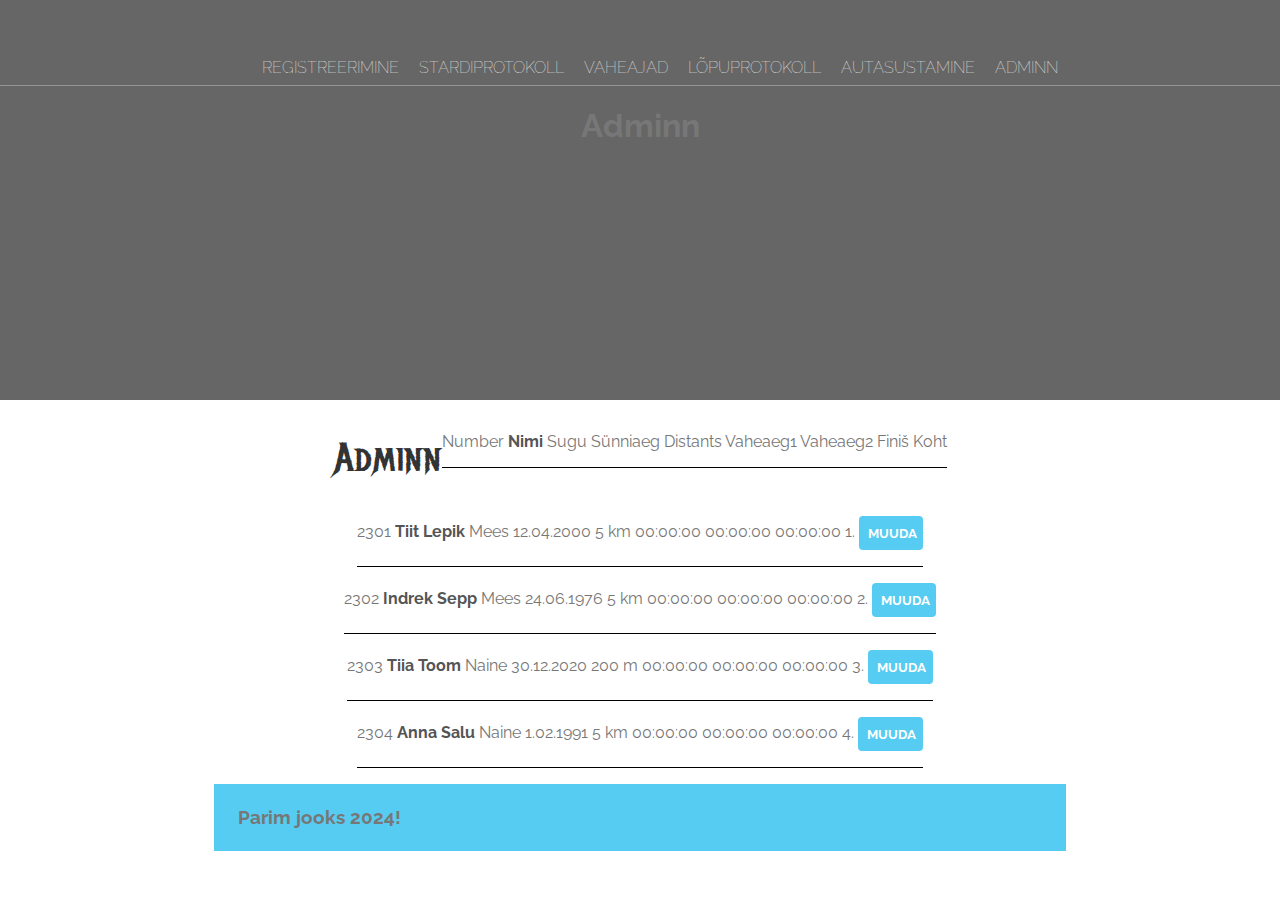
<file: Jooksuvõistlus/adminn.html>
<!DOCTYPE html>
<html lang="en">

<head>
  <title>Adminn</title>
  <meta name="description" content="See on kirjeldus">
  <link rel="stylesheet" href="styles.css" />
    <style>
      header.main-header {
        background-image: url('https://i.pinimg.com/736x/d4/0e/1e/d40e1eb37fdf0482d00ef3f193730993.jpg');
      }
    </style>
</head>

<body>
  <header class="main-header">
    <nav class="nav main-nav">
      <ul>
        <li><a href="index.html">REGISTREERIMINE</a></li>
        <li><a href="stardiprotokoll.html">STARDIPROTOKOLL</a></li>
        <li><a href="vaheajad.html">VAHEAJAD</a></li>
        <li><a href="lõpuprotokoll.html">LÕPUPROTOKOLL</a></li>
        <li><a href="autasustamine.html">AUTASUSTAMINE</a></li>
        <li><a href="adminn.html">ADMINN</a></li>
      </ul>
    </nav>
    <h1 class="band-name band-name-large">Adminn</h1>
    <div class="container">
    </div>
  </header>





  <section class="content-section container">
    <h2 class="section-header">Adminn</h2>
    <div></div>

    <div class="tour-row">
      <span class="number">Number</span>
      <span class="name">Nimi</span>
      <span class="gender">Sugu</span>
      <span class="birthday">Sünniaeg</span>
      <span class="distance">Distants</span>
      <span class="break1">Vaheaeg1</span>
      <span class="break2">Vaheaeg2</span>
      <span class="finish">Finiš</span>
      <span class="position">Koht</span>
    </div>


    <div class="tour-row">
      <span class="number">2301</span>
      <span class="name">Tiit Lepik</span>
      <span class="gender">Mees</span>
      <span class="birthday">12.04.2000</span>
      <span class="distance">5 km</span>
      <span class="break1">00:00:00</span>
      <span class="break2">00:00:00</span>
      <span class="finish">00:00:00</span>
      <span class="position">1.</span>
      <button type="button" class="btn tour-item tour-btn btn-primary">MUUDA</button>
    </div>


    <div class="tour-row">
      <span class="number">2302</span>
      <span class="name">Indrek Sepp</span>
      <span class="gender">Mees</span>
      <span class="birthday">24.06.1976</span>
      <span class="distance">5 km</span>
      <span class="break1">00:00:00</span>
      <span class="break2">00:00:00</span>
      <span class="finish">00:00:00</span>
      <span class="position">2.</span>
      <button type="button" class="btn tour-item tour-btn btn-primary">MUUDA</button>
    </div>

    <div class="tour-row">
      <span class="number">2303</span>
      <span class="name">Tiia Toom</span>
      <span class="gender">Naine</span>
      <span class="birthday">30.12.2020</span>
      <span class="distance">200 m</span>
      <span class="break1">00:00:00</span>
      <span class="break2">00:00:00</span>
      <span class="finish">00:00:00</span>
      <span class="position">3.</span>
      <button type="button" class="btn tour-item tour-btn btn-primary">MUUDA</button>
    </div>


    <div class="tour-row">
      <span class="number">2304</span>
      <span class="name">Anna Salu</span>
      <span class="gender">Naine</span>
      <span class="birthday">1.02.1991</span>
      <span class="distance">5 km</span>
      <span class="break1">00:00:00</span>
      <span class="break2">00:00:00</span>
      <span class="finish">00:00:00</span>
      <span class="position">4.</span>
      <button type="button" class="btn tour-item tour-btn btn-primary">MUUDA</button>
    </div>

    <footer class="main-footer">
      <div class="container main-footer-container">
        <h3 class="band-name">Parim jooks 2024!</h3>
        <ul class="nav footer-nav">
        </ul>
      </div>
    </footer>
</body>

</html>
</file>
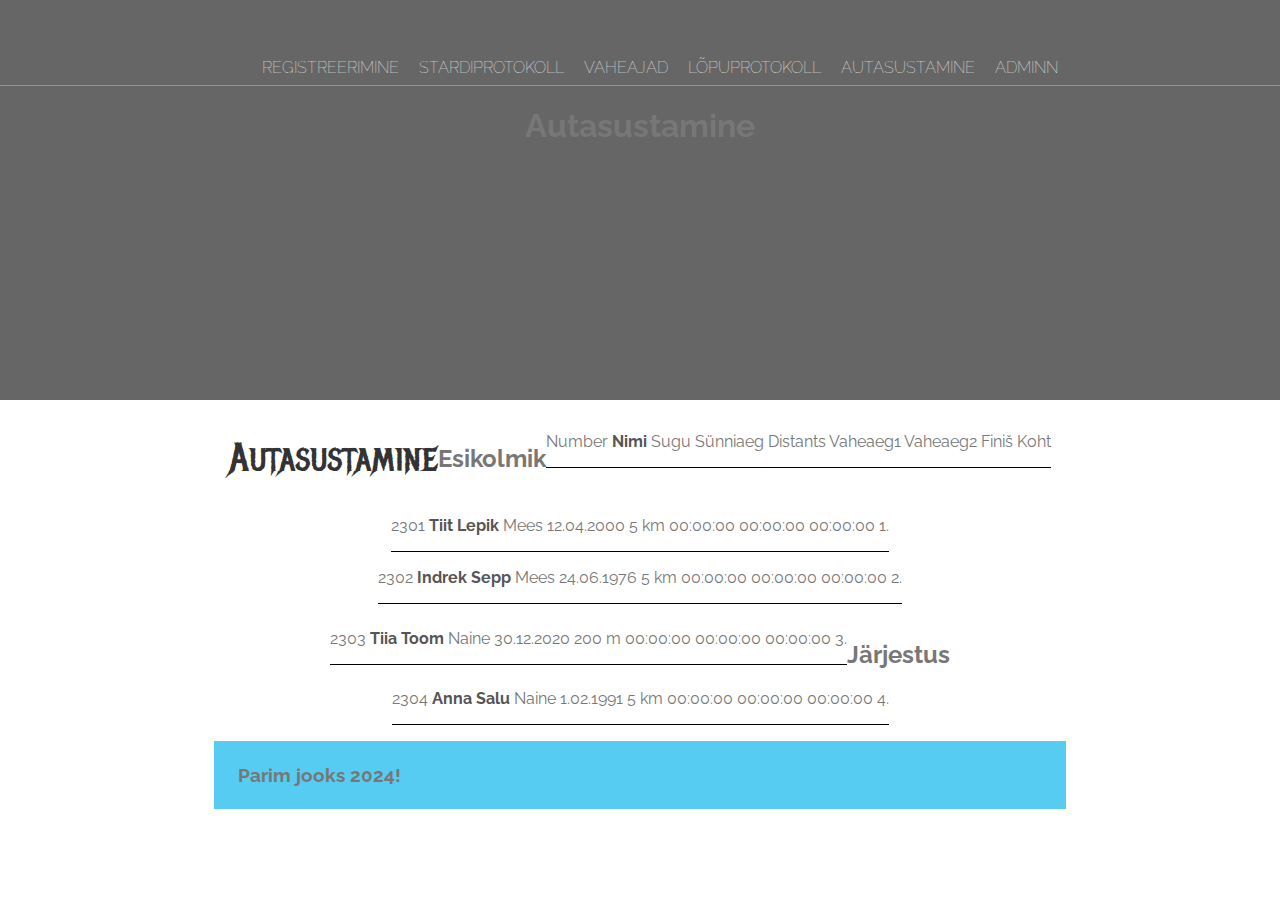
<file: Jooksuvõistlus/autasustamine.html>
<!DOCTYPE html>
<html lang="en">

<head>
  <title>Autasustamine</title>
  <meta name="description" content="See on kirjeldus">
  <link rel="stylesheet" href="styles.css" />
    <style>
      header.main-header {
        background-image: url('https://i.pinimg.com/736x/d4/0e/1e/d40e1eb37fdf0482d00ef3f193730993.jpg');
      }
    </style>
</head>

<body>
  <header class="main-header">
    <nav class="nav main-nav">
      <ul>
        <li><a href="index.html">REGISTREERIMINE</a></li>
        <li><a href="stardiprotokoll.html">STARDIPROTOKOLL</a></li>
        <li><a href="vaheajad.html">VAHEAJAD</a></li>
        <li><a href="lõpuprotokoll.html">LÕPUPROTOKOLL</a></li>
        <li><a href="autasustamine.html">AUTASUSTAMINE</a></li>
        <li><a href="adminn.html">ADMINN</a></li>
      </ul>
    </nav>
    <h1 class="band-name band-name-large">Autasustamine</h1>
    <div class="container">
    </div>
  </header>





  <section class="content-section container">
    <h2 class="section-header">Autasustamine</h2>
    <h2>Esikolmik</h2>
    <div></div>

    <div class="tour-row">
      <span class="number">Number</span>
      <span class="name">Nimi</span>
      <span class="gender">Sugu</span>
      <span class="birthday">Sünniaeg</span>
      <span class="distance">Distants</span>
      <span class="break1">Vaheaeg1</span>
      <span class="break2">Vaheaeg2</span>
      <span class="finish">Finiš</span>
      <span class="position">Koht</span>
    </div>
    
    <div class="tour-row">
      <span class="number">2301</span>
      <span class="name">Tiit Lepik</span>
      <span class="gender">Mees</span>
      <span class="birthday">12.04.2000</span>
      <span class="distance">5 km</span>
      <span class="break1">00:00:00</span>
      <span class="break2">00:00:00</span>
      <span class="finish">00:00:00</span>
      <span class="position">1.</span>
    </div>


    <div class="tour-row">
      <span class="number">2302</span>
      <span class="name">Indrek Sepp</span>
      <span class="gender">Mees</span>
      <span class="birthday">24.06.1976</span>
      <span class="distance">5 km</span>
      <span class="break1">00:00:00</span>
      <span class="break2">00:00:00</span>
      <span class="finish">00:00:00</span>
      <span class="position">2.</span>
    </div>

    <div class="tour-row">
      <span class="number">2303</span>
      <span class="name">Tiia Toom</span>
      <span class="gender">Naine</span>
      <span class="birthday">30.12.2020</span>
      <span class="distance">200 m</span>
      <span class="break1">00:00:00</span>
      <span class="break2">00:00:00</span>
      <span class="finish">00:00:00</span>
      <span class="position">3.</span>
    </div>


    <h2>Järjestus</h2>
    <div class="tour-row">
      <span class="number">2304</span>
      <span class="name">Anna Salu</span>
      <span class="gender">Naine</span>
      <span class="birthday">1.02.1991</span>
      <span class="distance">5 km</span>
      <span class="break1">00:00:00</span>
      <span class="break2">00:00:00</span>
      <span class="finish">00:00:00</span>
      <span class="position">4.</span>
    </div>

    <footer class="main-footer">
      <div class="container main-footer-container">
        <h3 class="band-name">Parim jooks 2024!</h3>
        <ul class="nav footer-nav">
        </ul>
      </div>
    </footer>
</body>

</html>
</file>
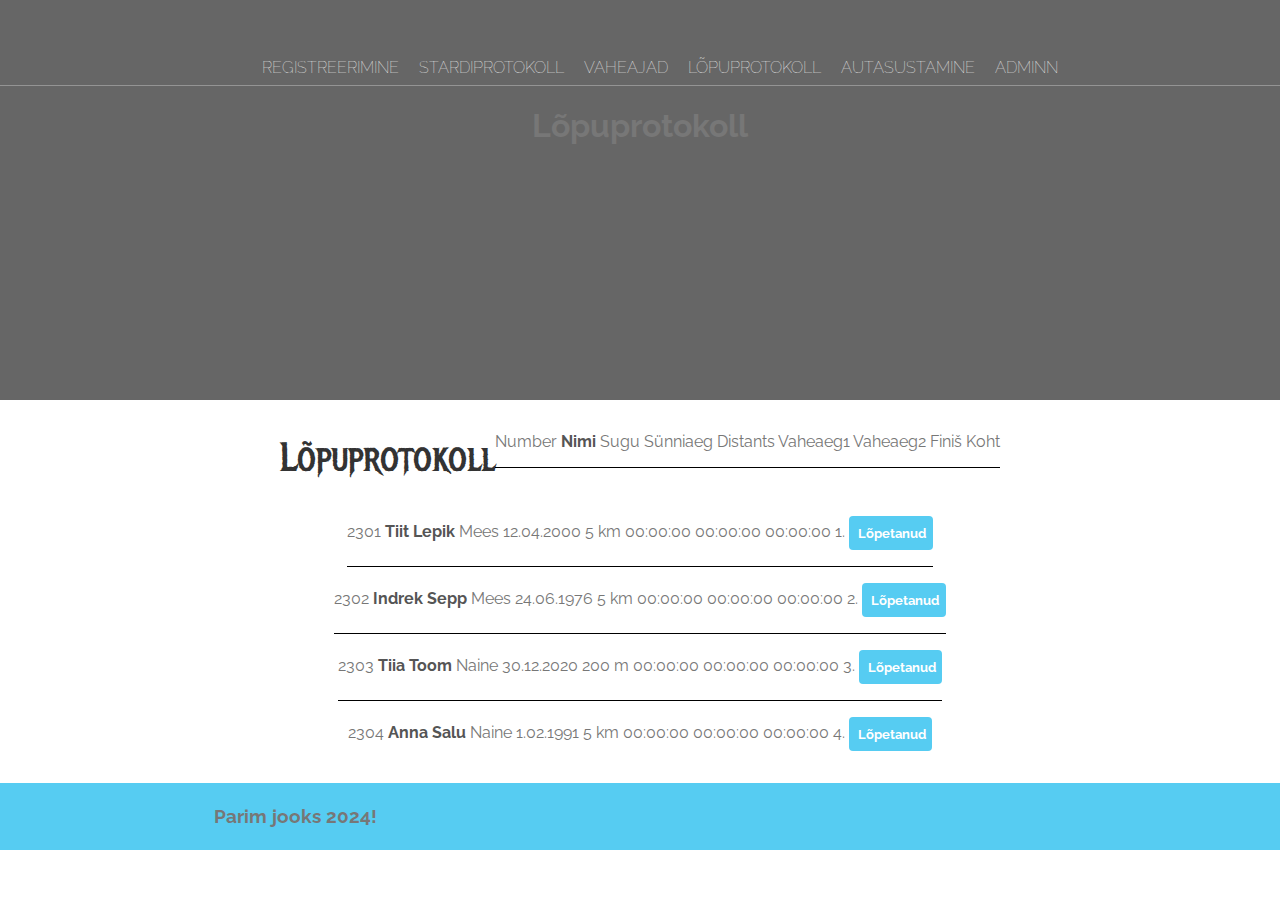
<file: Jooksuvõistlus/lõpuprotokoll.html>
<!DOCTYPE html>
<html lang="en">

<head>
  <title>Lõpuprotokoll</title>
  <meta name="description" content="See on kirjeldus">
  <link rel="stylesheet" href="styles.css" />
    <style>
      header.main-header {
        background-image: url('https://media.istockphoto.com/id/183439112/vector/winning-athlete-in-a-summer-race.jpg?s=612x612&w=0&k=20&c=KoeUdvBK4bq4vfm_zI2cipI9XxPcp4wVbTbIKI_IXRE=');
      }
    </style>
</head>

<body>
  <header class="main-header">
    <nav class="nav main-nav">
      <ul>
        <li><a href="index.html">REGISTREERIMINE</a></li>
        <li><a href="stardiprotokoll.html">STARDIPROTOKOLL</a></li>
        <li><a href="vaheajad.html">VAHEAJAD</a></li>
        <li><a href="lõpuprotokoll.html">LÕPUPROTOKOLL</a></li>
        <li><a href="autasustamine.html">AUTASUSTAMINE</a></li>
        <li><a href="adminn.html">ADMINN</a></li>
      </ul>
    </nav>
    <h1 class="band-name band-name-large">Lõpuprotokoll</h1>
    <div class="container"></div>
    </div>
  </header>





  <section class="content-section container">
    <h2 class="section-header">Lõpuprotokoll</h2>
    <div></div>

    <div class="tour-row">
      <span class="number">Number</span>
      <span class="name">Nimi</span>
      <span class="gender">Sugu</span>
      <span class="birthday">Sünniaeg</span>
      <span class="distance">Distants</span>
      <span class="break1">Vaheaeg1</span>
      <span class="break2">Vaheaeg2</span>
      <span class="finish">Finiš</span>
      <span class="position">Koht</span>
    </div>
    
    <div class="tour-row">
      <span class="number">2301</span>
      <span class="name">Tiit Lepik</span>
      <span class="gender">Mees</span>
      <span class="birthday">12.04.2000</span>
      <span class="distance">5 km</span>
      <span class="break1">00:00:00</span>
      <span class="break2">00:00:00</span>
      <span class="finish">00:00:00</span>
      <span class="position">1.</span>
      <button type="button" class="btn tour-item tour-btn btn-primary">Lõpetanud</button>
      
    </div>


    <div class="tour-row">
      <span class="number">2302</span>
      <span class="name">Indrek Sepp</span>
      <span class="gender">Mees</span>
      <span class="birthday">24.06.1976</span>
      <span class="distance">5 km</span>
      <span class="break1">00:00:00</span>
      <span class="break2">00:00:00</span>
      <span class="finish">00:00:00</span>
      <span class="position">2.</span>
      <button type="button" class="btn tour-item tour-btn btn-primary">Lõpetanud</button>
    </div>

    <div class="tour-row">
      <span class="number">2303</span>
      <span class="name">Tiia Toom</span>
      <span class="gender">Naine</span>
      <span class="birthday">30.12.2020</span>
      <span class="distance">200 m</span>
      <span class="break1">00:00:00</span>
      <span class="break2">00:00:00</span>
      <span class="finish">00:00:00</span>
      <span class="position">3.</span>
      <button type="button" class="btn tour-item tour-btn btn-primary">Lõpetanud</button>
    </div>


    <div class="tour-row">
      <span class="number">2304</span>
      <span class="name">Anna Salu</span>
      <span class="gender">Naine</span>
      <span class="birthday">1.02.1991</span>
      <span class="distance">5 km</span>
      <span class="break1">00:00:00</span>
      <span class="break2">00:00:00</span>
      <span class="finish">00:00:00</span>
      <span class="position">4.</span>
      <button type="button" class="btn tour-item tour-btn btn-primary">Lõpetanud</button>

        </div>


      </section>
      <footer class="main-footer">
        <div class="container main-footer-container">
          <h3 class="band-name">Parim jooks 2024!</h3>
          <ul class="nav footer-nav">
          </ul>
        </div>
      </footer>
</body>

</html>
</file>
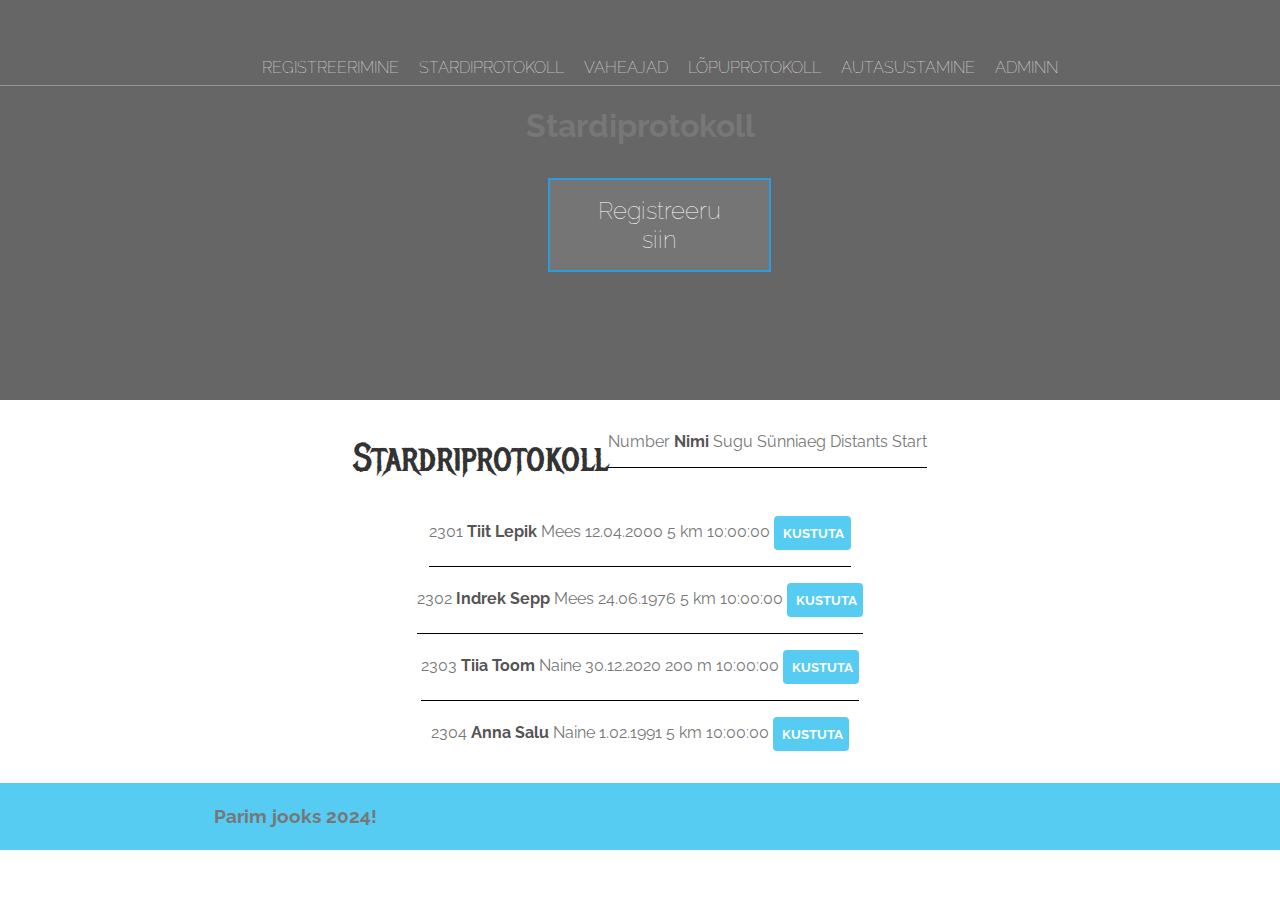
<file: Jooksuvõistlus/stardiprotokoll.html>
<!DOCTYPE html>
<html lang="en">

<head>
  <title>Stardiprotokoll</title>
  <meta name="description" content="See on kirjeldus">
  <link rel="stylesheet" href="styles.css" />
  <style> header.main-header {
        background-image: url('https://i.pinimg.com/736x/d4/0e/1e/d40e1eb37fdf0482d00ef3f193730993.jpg');
  }
</style>
</head>

<body>
  <header class="main-header">
    <nav class="nav main-nav">
      <ul>
        <li><a href="index.html">REGISTREERIMINE</a></li>
        <li><a href="stardiprotokoll.html">STARDIPROTOKOLL</a></li>
        <li><a href="vaheajad.html">VAHEAJAD</a></li>
        <li><a href="lõpuprotokoll.html">LÕPUPROTOKOLL</a></li>
        <li><a href="autasustamine.html">AUTASUSTAMINE</a></li>
        <li><a href="adminn.html">ADMINN</a></li>
      </ul>
    </nav>
    <h1 class="band-name band-name-large">Stardiprotokoll</h1>
    <div class="container">
      <a href="registreerimine.html">
        <button class="btn btn-header" type="button">Registreeru siin</button>
      </a>
    </div>
  </header>





  <section class="content-section container">
    <h2 class="section-header">Stardriprotokoll</h2>
    <div></div>

    <div class="tour-row">
      <span class="number">Number</span>
      <span class="name">Nimi</span>
      <span class="gender">Sugu</span>
      <span class="birthday">Sünniaeg</span>
      <span class="distance">Distants</span>
      <span class="finish">Start</span>
    </div>

    <div class="tour-row">
      <span class="number">2301</span>
      <span class="name">Tiit Lepik</span>
      <span class="gender">Mees</span>
      <span class="birthday">12.04.2000</span>
      <span class="distance">5 km</span>
      <span class="start">10:00:00</span>
      <button type="button" class="btn tour-item tour-btn btn-primary">KUSTUTA</button>
    </div>


  <div class="tour-row">
    <span class="number">2302</span>
    <span class="name">Indrek Sepp</span>
    <span class="gender">Mees</span>
    <span class="birthday">24.06.1976</span>
    <span class="distance">5 km</span>
    <span class="start">10:00:00</span>
    <button type="button" class="btn tour-item tour-btn btn-primary">KUSTUTA</button>
  </div>

  <div class="tour-row">
    <span class="number">2303</span>
    <span class="name">Tiia Toom</span>
    <span class="gender">Naine</span>
    <span class="birthday">30.12.2020</span>
    <span class="distance">200 m</span>
    <span class="start">10:00:00</span>
    <button type="button" class="btn tour-item tour-btn btn-primary">KUSTUTA</button>
    </div>
  
  
  <div class="tour-row">
      <span class="number">2304</span>
      <span class="name">Anna Salu</span>
      <span class="gender">Naine</span>
      <span class="birthday">1.02.1991</span>
      <span class="distance">5 km</span>
      <span class="start">10:00:00</span>
      <button type="button" class="btn tour-item tour-btn btn-primary">KUSTUTA</button>
  </div>


  </section>
  <footer class="main-footer">
    <div class="container main-footer-container">
      <h3 class="band-name">Parim jooks 2024!</h3>
      <ul class="nav footer-nav">
      </ul>
    </div>
  </footer>
</body>

</html>
</file>
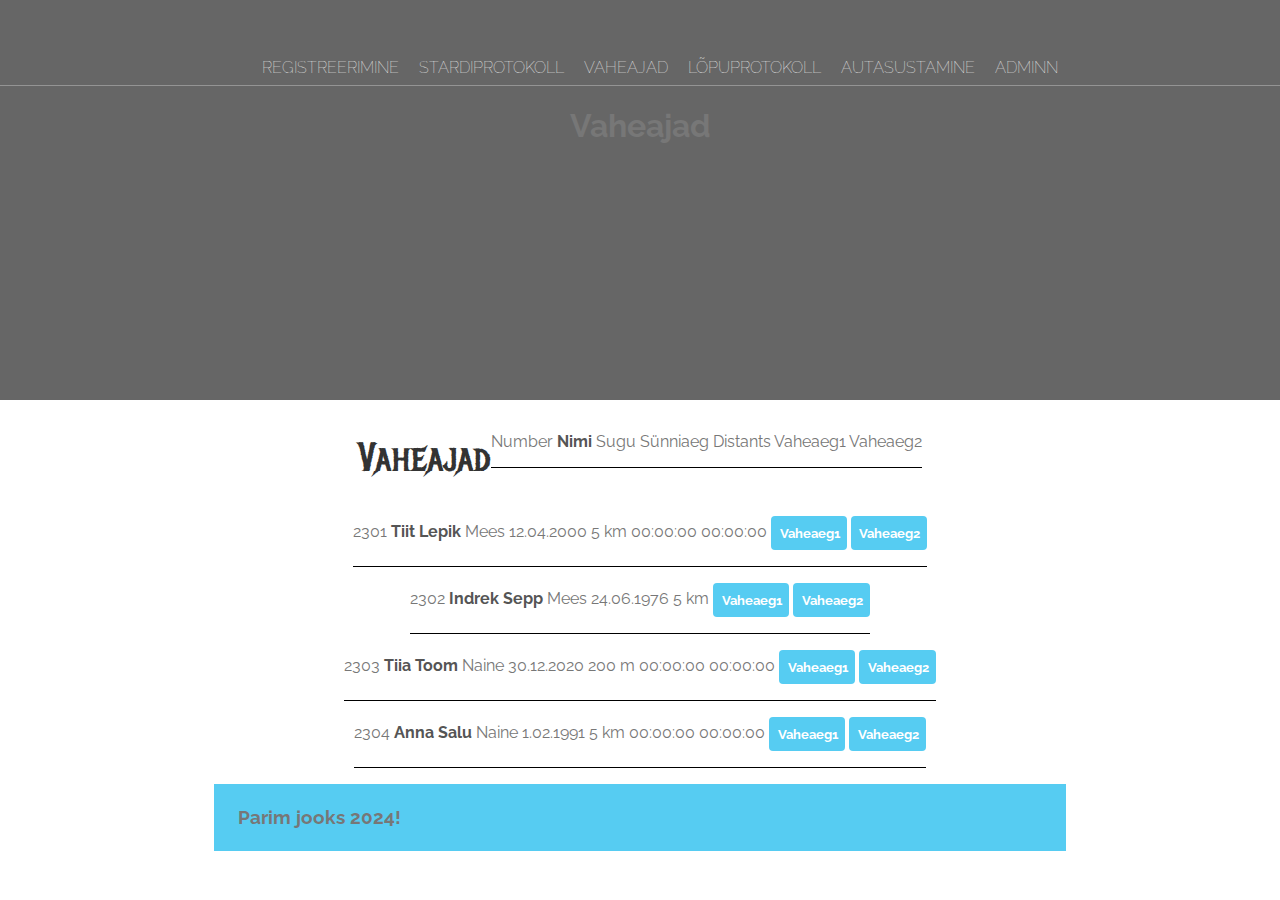
<file: Jooksuvõistlus/vaheajad.html>
<!DOCTYPE html>
<html lang="en">

<head>
  <title>Vaheajad</title>
  <meta name="description" content="See on kirjeldus">
  <link rel="stylesheet" href="styles.css" />
    <style>
      header.main-header {
        background-image: url('https://i.pinimg.com/736x/d4/0e/1e/d40e1eb37fdf0482d00ef3f193730993.jpg');
      }
    </style>
</head>

<body>
  <header class="main-header">
    <nav class="nav main-nav">
      <ul>
        <li><a href="index.html">REGISTREERIMINE</a></li>
        <li><a href="stardiprotokoll.html">STARDIPROTOKOLL</a></li>
        <li><a href="vaheajad.html">VAHEAJAD</a></li>
        <li><a href="lõpuprotokoll.html">LÕPUPROTOKOLL</a></li>
        <li><a href="autasustamine.html">AUTASUSTAMINE</a></li>
        <li><a href="adminn.html">ADMINN</a></li>
      </ul>
    </nav>
    <h1 class="band-name band-name-large">Vaheajad</h1>
    <div class="container">
    </div>
  </header>





  <section class="content-section container">
    <h2 class="section-header">Vaheajad</h2>
    <div></div>
    <div class="tour-row">
      <span class="number">Number</span>
      <span class="name">Nimi</span>
      <span class="gender">Sugu</span>
      <span class="birthday">Sünniaeg</span>
      <span class="distance">Distants</span>
      <span class="break1">Vaheaeg1</span>
      <span class="break2">Vaheaeg2</span>
    </div>

    <div class="tour-row">
      <span class="number">2301</span>
      <span class="name">Tiit Lepik</span>
      <span class="gender">Mees</span>
      <span class="birthday">12.04.2000</span>
      <span class="distance">5 km</span>
      <span class="break1">00:00:00</span>
      <span class="break2">00:00:00</span>
      <button type="button" class="btn tour-item tour-btn btn-primary">Vaheaeg1</button>
      <button type="button" class="btn tour-item tour-btn btn-primary">Vaheaeg2</button>
    </div>


    <div class="tour-row">
      <span class="number">2302</span>
      <span class="name">Indrek Sepp</span>
      <span class="gender">Mees</span>
      <span class="birthday">24.06.1976</span>
      <span class="distance">5 km</span>
      <button type="button" class="btn tour-item tour-btn btn-primary">Vaheaeg1</button>
      <button type="button" class="btn tour-item tour-btn btn-primary">Vaheaeg2</button>
    </div>

    <div class="tour-row">
      <span class="number">2303</span>
      <span class="name">Tiia Toom</span>
      <span class="gender">Naine</span>
      <span class="birthday">30.12.2020</span>
      <span class="distance">200 m</span>
      <span class="break1">00:00:00</span>
      <span class="break2">00:00:00</span>
      <button type="button" class="btn tour-item tour-btn btn-primary">Vaheaeg1</button>
      <button type="button" class="btn tour-item tour-btn btn-primary">Vaheaeg2</button>
    </div>


    <div class="tour-row">
      <span class="number">2304</span>
      <span class="name">Anna Salu</span>
      <span class="gender">Naine</span>
      <span class="birthday">1.02.1991</span>
      <span class="distance">5 km</span>
      <span class="break1">00:00:00</span>
      <span class="break2">00:00:00</span>
      <button type="button" class="btn tour-item tour-btn btn-primary">Vaheaeg1</button>
      <button type="button" class="btn tour-item tour-btn btn-primary">Vaheaeg2</button>
    </div>

      <footer class="main-footer">
        <div class="container main-footer-container">
          <h3 class="band-name">Parim jooks 2024!</h3>
          <ul class="nav footer-nav">
          </ul>
        </div>
      </footer>
</body>

</html>
</file>
<file: Jooksuvõistlus/styles.css>
@import url('https://fonts.googleapis.com/css?family=Raleway:300,400');
@import url("https://fonts.googleapis.com/css?family=Metal+Mania");


@font-face {
  font-family: "Booter - Zero Zero";
  src: url("fonts/BOOTERZZ.ttf") format("ttf"),
    url("fonts/BOOTERFF.ttf") format("ttf");
  font-weight: normal;
  font-style: normal;
}

* {
  box-sizing: border-box;
  font-family: Raleway;
  color: #777;
}

html,
body {
  margin: 0;
  padding: 0;
}

.nav ul {
  margin: 0;
}

.nav li {
  display: inline;
}

.nav a {
  display: inline-block;
  padding: .5em;
  color: white;
  text-decoration: none;
}

.main-nav {
  text-align: center;
  font-sixe: 1.1em;
  font-weight: lighter;
  border-bottom: 1px solid rgba(255, 255, 255, .3);
}

.mani-nav li {
  padding: 0 5%;
}

.nav a:hover {
  background-color: rgba(255, 255, 255, .3);
}

.main-header {
  background-color: rgba(0, 0, 0, .6);
  background-image: url("pildid/taustapilt.jpg");
  background-blend-mode: multiply;
  background-size: cover;
  padding-bottom: 30px;
}

.run-name {
  text-align: center;
  margin: 0;
  font-size: 4em;
  font-family: "Booter - Zero Zero";
  font-weight: normal;
  color: white;
}

.run-name-large {
  font-size: 8em;
}

.content-section {
  margin: 1em;
}


.container {
  max-width: 900px;
  margin: 0 auto;
  padding: 0 1.5em;
}

.section-header {
  font-family: "Metal Mania";
  font-weight: normal;
  color: #333;
  text-align: center;
  font-size: 2.5em;
}

.about-run-image {
  float: left;
  height: 200px;
  width: 200px;
  margin: 15px;
  border-radius: 50%;
}

.main-footer {
  background-color: #56CCF2;
  color: white;
  padding: .25em 0;
  width: 100%;
}





.main-footer-container {
  display: flex;
  align-items: center;
  
}


.main-footer-container ul {
  flex-grow: 1;
  text-align: end;
}

.footer-nav li {
  padding: 0 .5em;
}

.footer-nav img {
  width: 30 px;
  height: 30 px;
}

.btn {
  text-align: center;
  vertical-align: middle;
  padding: .67em;
  cursor: pointer;
  position: center;
}

.btn-header {
  margin: .5em 15% 2em 15%;
  color: white;
  border: 2px solid #2D9CDB;
  background-color: rgba(255, 255, 255, .1);
  border-radius: 0;
  font-size: 1.5em;
  font-weight: lighter;
  padding-left: 2em;
  padding-right: 2em;
  position: center;
}

.btn-header:hover {
  background-color: rgba(255, 255, 255, .3);
}

.btn-play {
  display: block;
  margin: 0 auto;
  color: #2D9CDB;
  font-size: 4em;
  border-radius: 50%;
  padding: 0;
  width: 100px;
  height: 100px;
}

.tour-row {
  border-bottom: 1px solid black;
  padding-bottom: 1em;
  margin-bottom: 1em;
}

.tour-row:last-child {
  border-bottom: none;
}

.tour-item {
  display: inline-block;
  padding-right: .5em;
}

.name {
  color: #555;
  font-weight: bold;
  width: 30%;
}

.number {
  width: 30%;
}

.gender {
  width: 30%;
}

.birthday {
  width: 30%;
}

.distance {
  width: 30%;
}

.tour-btn {
  max-width: 19%;
}

.btn-primary {
  color: white;
  background-color: #56CCF2;
  border: none;
  border-radius: .3em;
  font-weight: bold;
}

.btn-primary:hover {
  background-color: #2D9CDB;
}

.shop-item {
  margin: 30px;
}

.shop-item-title {
  display: block;
  width: 100%;
  text-align: center;
  font-weight: bold;
  font-size: 1.5em;
  color: #333;
  margin-bottom: 15px;
}

.shop-item-image {
  height: 250px;
}

.shop-item-details {
  display: flex;
  align-items: center;
  padding: 5px;
}

.shop-item-price {
  flex-grow: 1;
  color: #333;
}

.shop-items {
  display: flex;
  flex-wrap: wrap;
  justify-content: space-around;
}

.cart-header {
  font-weight: bold;
  font-size: 1.2em;
  color: #333;
}

.cart-column {
  display: flex;
  align-items: center;
  border-bottom: 1px solid black;
  margin-right: 1.5em;
  padding-bottom: 10px;
  margin-top: 10px;
}

.cart-row {
  display: flex;
}

.cart-item {
  width: 45%;
}

.cart-price {
  width: 20%;
  font-size: 1.2em;
  color: #333;
}

.cart-quantity {
  width: 35%;
}

.cart-item-title {
  color: #333;
  margin-left: .5em;
  font-size: 1.2em;
}

.cart-item-image {
  width: 75px;
  height: auto;
  border-radius: 10px;
}

.btn-danger {
  color: white;
  background-color: #EB5757;
  border: none;
  border-radius: .3em;
  font-weight: bold;
}

.btn-danger:hover {
  background-color: #CC4C4C;
}

.cart-quantity-input {
  height: 34px;
  width: 50px;
  border-radius: 5px;
  border: 1px solid #56CCF2;
  background-color: #eee;
  color: #333;
  padding: 0;
  text-align: center;
  font-size: 1.2em;
  margin-right: 25px;
}

.cart-row:last-child {
  border-bottom: 1px solid black;
}

.cart-row:last-child .cart-column {
  border: none;
}

.cart-total {
  text-align: end;
  margin-top: 10px;
  margin-right: 10px;
}

.cart-total-title {
  font-weight: bold;
  font-size: 1.5em;
  color: black;
  margin-right: 20px;
}

.cart-total-price {
  color: #333;
  font-size: 1.1em;
}

.btn-purchase {
  display: block;
  margin: 40px auto 80px auto;
  font-size: 1.75em;
}



.content-section {
  text-align: center;
}

.table-container {
  display: inline-block;
}



.menu {
  background-color: #333;
  overflow: hidden;
}

.menu a {
  float: left;
  display: block;
  color: white;
  text-align: center;
  padding: 14px 16px;
  text-decoration: none;
}

.content-center {
  display: flex;
  justify-content: center;
  align-items: center;
  height: 100vh;
}

.form-style {
  background-color: rgba(255, 255, 255, 0.7);
  padding: 20px;
  border-radius: 10px;
}

.button {
  background-color: #4CAF50;
  color: white;
  border: none;
  padding: 10px 20px;
  text-align: center;
  text-decoration: none;
  display: inline-block;
  font-size: 16px;
  margin: 4px 2px;
  cursor: pointer;
  border-radius: 10px;
}

.form-style input[type="text"],
.form-style input[type="email"],
.form-style select,
.form-style input[type="date"] {
  width: 100%;
  padding: 12px 20px;
  margin: 8px 0;
  display: inline-block;
  border: 1px solid #ccc;
  box-sizing: border-box;
  border-radius: 5px;
}



.start-button {
  text-align: center;
  margin-top: 10px;
}


.delete-button {
  background-color: #ff0000;
  color: white;
  border: none;
  padding: 10px 20px;
  text-align: center;
  text-decoration: none;
  display: inline-block;
  font-size: 16px;
  margin: 4px 2px;
  cursor: pointer;
  border-radius: 10px;
}

.start-button button,
.button-style {
  background-color: #4CAF50;
  color: white;
  padding: 5px 10px;
  text-align: center;
  display: inline-block;
  border-radius: 5px;
  cursor: pointer;
  text-decoration: none;
}


.container {
  display: flex;
  flex-wrap: wrap;
}

.column {
  flex: 1;
  margin: 10px;
}

.participant {
  border: 1px solid #ccc;
  padding: 10px;
  margin: 10px;
}

.section-header {
  text-align: center;
}

.main-header {
      background-image: url('https://img.freepik.com/premium-photo/man-running-with-rainbow-colored-background_675204-400.jpg');
      background-size: cover;
      background-position: center;
      height: 400px;
      color: white;
      text-align: center;
      padding: 50px 0;
    }
  

.container {
  display: flex;
  justify-content: center;
  align-items: center;
}

 header.main-header {
   background-image: url('https://i.pinimg.com/736x/d4/0e/1e/d40e1eb37fdf0482d00ef3f193730993.jpg');
 }

 .table-container {
   display: flex;
   justify-content: center;
 }


.menu {
  background-color: #333;
  overflow: hidden;
}

.menu a {
  float: left;
  display: block;
  color: white;
  text-align: center;
  padding: 14px 16px;
  text-decoration: none;
}

.content-center {
  display: flex;
  justify-content: center;
  align-items: center;
  height: 100vh;
}

.form-style {
  background-color: rgba(255, 255, 255, 0.7);
  padding: 20px;
  border-radius: 10px;
}

.button {
  background-color: #4CAF50;
  color: white;
  border: none;
  padding: 10px 20px;
  text-align: center;
  text-decoration: none;
  display: inline-block;
  font-size: 16px;
  margin: 4px 2px;
  cursor: pointer;
  border-radius: 10px;
}

.form-style input[type="text"],
.form-style select,
.form-style input[type="date"] {
  width: 100%;
  padding: 12px 20px;
  margin: 8px 0;
  display: inline-block;
  border: 1px solid #ccc;
  box-sizing: border-box;
  border-radius: 5px;
}
</file>
